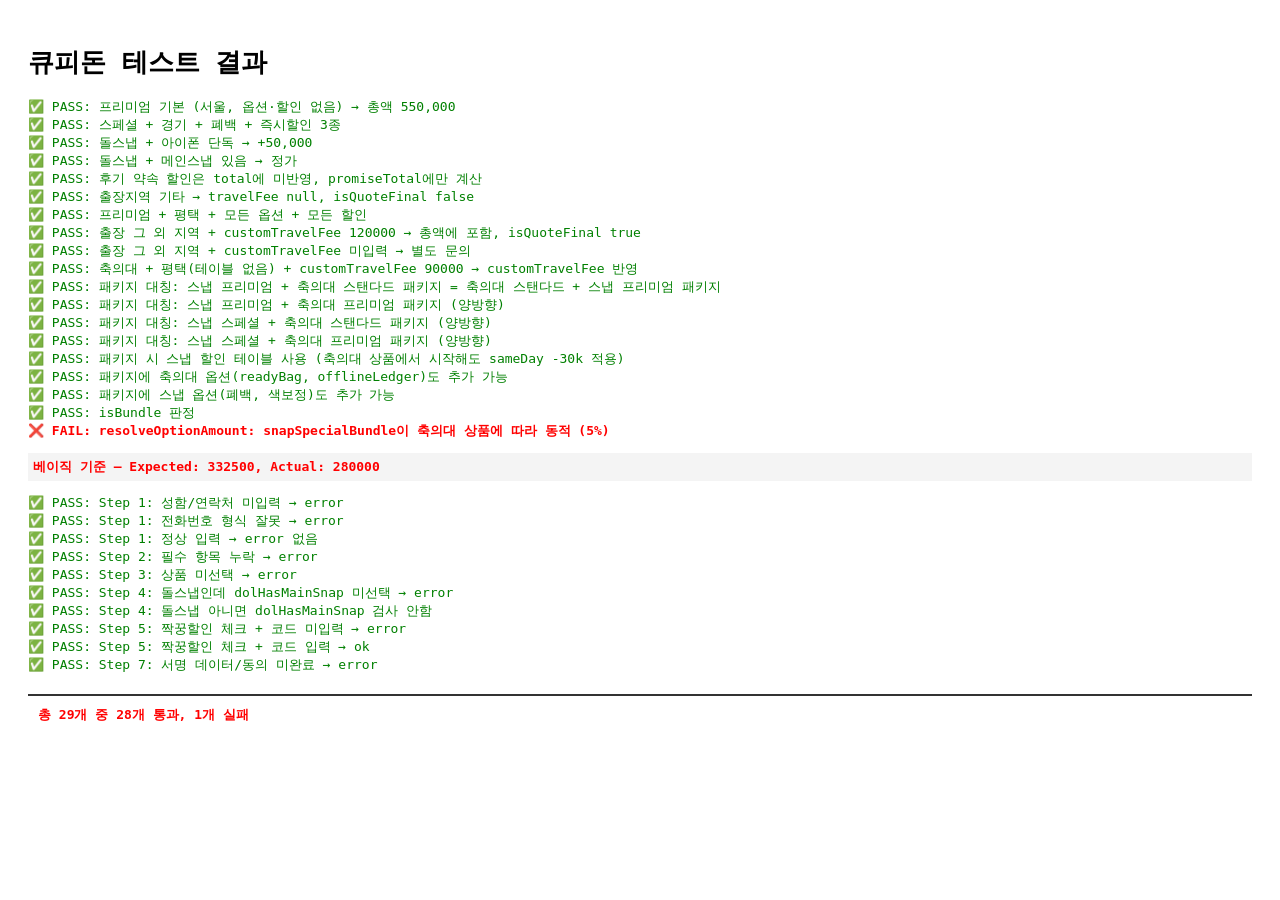
<file: tests/test-runner.html>
<!DOCTYPE html>
<html lang="ko">
<head>
  <meta charset="UTF-8">
  <title>큐피돈 테스트 러너</title>
  <style>
    body { font-family: monospace; padding: 20px; }
    .pass { color: green; }
    .fail { color: red; font-weight: bold; }
    .summary { margin-top: 20px; padding: 10px; border-top: 2px solid #333; }
    pre { background: #f4f4f4; padding: 5px; }
  </style>
</head>
<body>
  <h1>큐피돈 테스트 결과</h1>
  <div id="results"></div>
  <div class="summary" id="summary"></div>

  <script type="module">
    // 미니 테스트 프레임워크
    window.__tests = [];
    window.test = (name, fn) => window.__tests.push({ name, fn });
    window.assertEqual = (actual, expected, msg = '') => {
      if (actual !== expected) {
        throw new Error(`${msg} — Expected: ${JSON.stringify(expected)}, Actual: ${JSON.stringify(actual)}`);
      }
    };
    window.assertDeepEqual = (actual, expected, msg = '') => {
      if (JSON.stringify(actual) !== JSON.stringify(expected)) {
        throw new Error(`${msg} — Expected: ${JSON.stringify(expected)}, Actual: ${JSON.stringify(actual)}`);
      }
    };
  </script>
  <script type="module" src="./test-pricing.js"></script>
  <script type="module" src="./test-validators.js"></script>
  <script type="module">
    // Wait a tick so imports resolve
    await new Promise(r => setTimeout(r, 100));
    const resultsEl = document.getElementById('results');
    const summaryEl = document.getElementById('summary');
    let pass = 0, fail = 0;
    for (const { name, fn } of window.__tests) {
      const div = document.createElement('div');
      try {
        fn();
        div.className = 'pass';
        div.textContent = `✅ PASS: ${name}`;
        pass++;
      } catch (e) {
        div.className = 'fail';
        div.innerHTML = `❌ FAIL: ${name}<pre>${e.message}</pre>`;
        fail++;
      }
      resultsEl.appendChild(div);
    }
    summaryEl.textContent = `총 ${pass + fail}개 중 ${pass}개 통과, ${fail}개 실패`;
    summaryEl.className = fail === 0 ? 'summary pass' : 'summary fail';
  </script>
</body>
</html>
</file>
